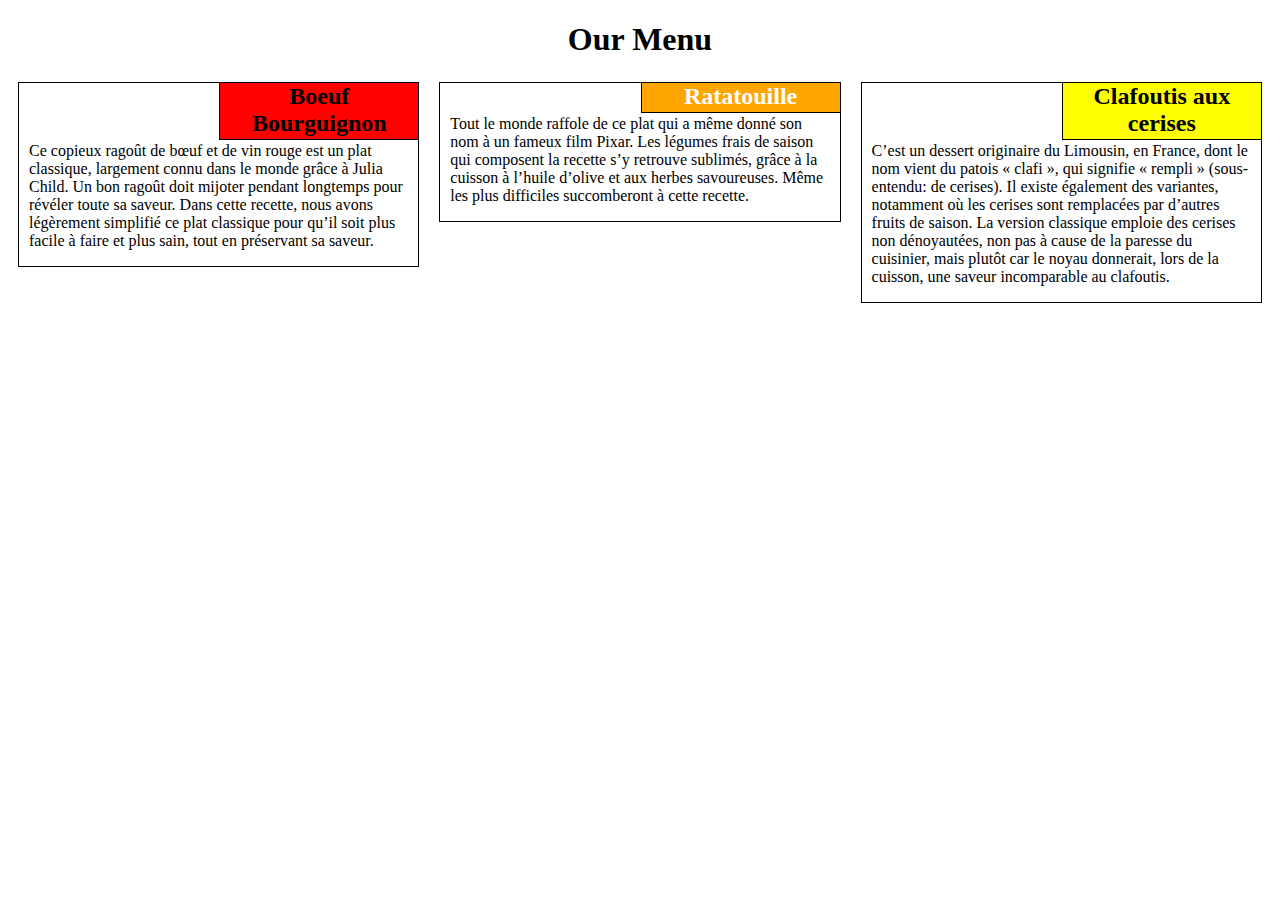
<file: module2-solution/index.html>
<!DOCTYPE html>
<html>
<head>
<meta charset="utf-8">
<meta name="viewport" content="width=device-width, initial-scale=1">
<title>Menu</title>
<link rel="stylesheet" type="text/css" href="css/styles.css">
</head>
<body>
<h1 align="center">Our  Menu</h1>

<div class="row">
 <div class="col-lg-4 col-md-6 col-sm-11">
    <div class='section'>
      <h2  class="boeuf">Boeuf  Bourguignon</h2>
      <p>  Ce copieux ragoût de bœuf et de vin rouge est un plat classique, largement connu dans le monde grâce à Julia Child. Un bon ragoût doit mijoter pendant longtemps pour révéler toute sa saveur. Dans cette recette, nous avons légèrement simplifié ce plat classique pour qu’il soit plus facile à faire et plus sain, tout en préservant sa saveur.</p>
    </div>
  </div>
  <div class="col-lg-4 col-md-6 col-sm-11">
    <div class='section'>
      <h2 class="ratatouille">Ratatouille</h2>
      <p>Tout le monde raffole de ce plat qui a même donné son nom à un fameux film Pixar. Les légumes frais de saison qui composent la recette s’y retrouve sublimés, grâce à la cuisson à l’huile d’olive et aux herbes savoureuses. Même les plus difficiles succomberont à cette recette.</p>
    </div>
  </div>
  <div class="col-lg-4 col-md-12 col-sm-11">
    <div class='section'>
      <h2 class="clafoutis" >Clafoutis aux cerises</h2>
      <p>C’est un dessert originaire du Limousin, en France, dont le nom vient du patois « clafi », qui signifie « rempli » (sous-entendu: de cerises). Il existe également des variantes, notamment où les cerises sont remplacées par d’autres fruits de saison. La version classique emploie des cerises non dénoyautées, non pas à cause de la paresse du cuisinier, mais plutôt car le noyau donnerait, lors de la cuisson, une saveur incomparable au clafoutis.</p>
    </div>
  </div>
</div>
</body>
</html>
</file>
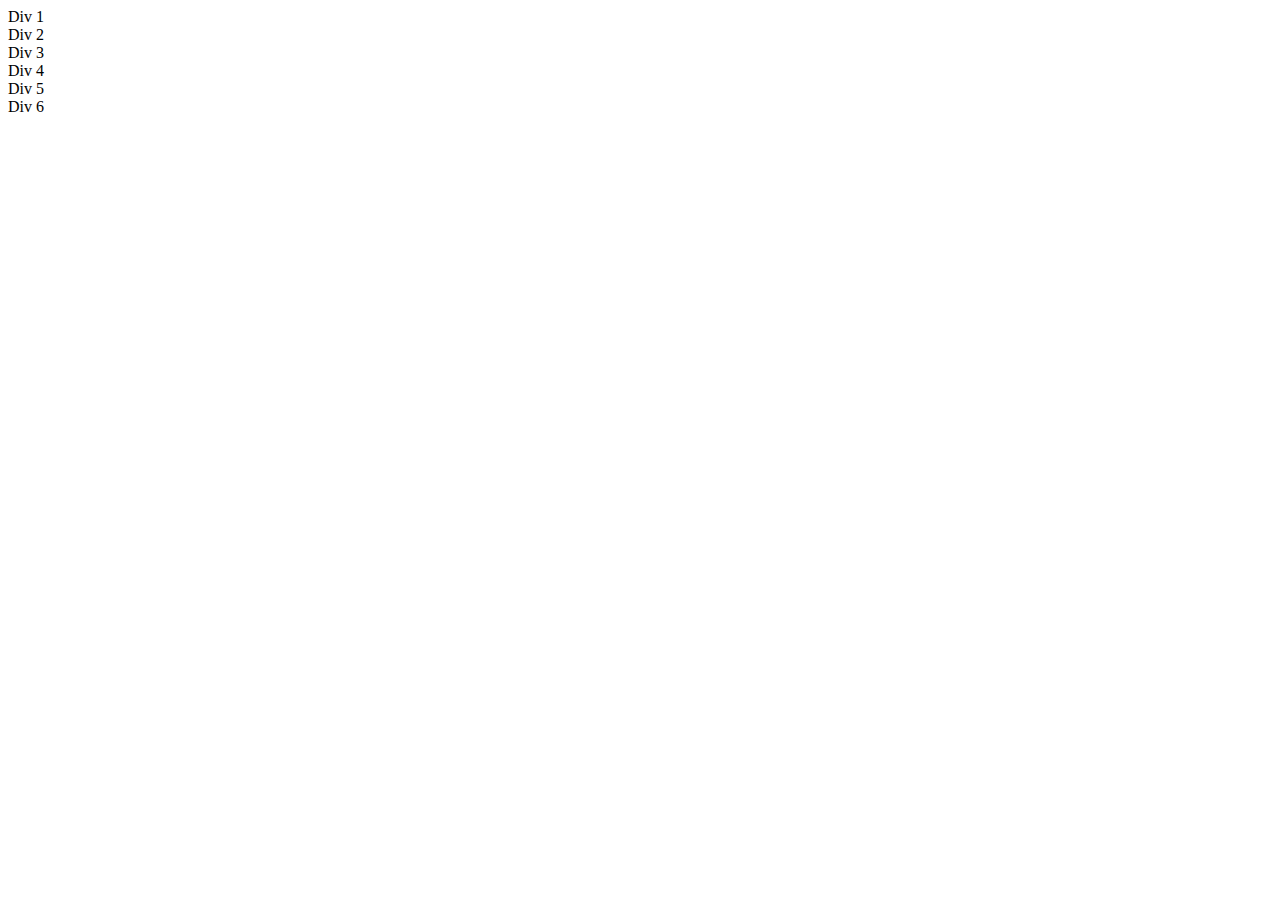
<file: site/index.html>
<!DOCTYPE html>
<html>
<head>
	<title>Hello Coursera !</title>
</head>
<style type="text/css">
	a:hover:nth-child(5) {
  font-size: 24px;
}
</style>
<body>
<div>Div 1</div>
  <div>Div 2</div>
  <div>Div 3</div>
  <div>Div 4</div>
  <div>Div 5</div>
  <div>Div 6</div>
</body>
</html>
</file>
<file: module2-solution/css/styles.css>
body {
	font-family: ""Optima"", cursive, sans-serif;  
  
}

h1 {
	font-size: 2em;
	text-align: center;
}

* {
  box-sizing: border-box;
}

.row {
  width: 100%;
}

p {
  clear: right;
  margin-right: auto;
  margin-left: auto;
}

div.section {
	border: 1px solid black;
    padding : 0px 10px 0px 10px;
    margin : 2px 10px 15px 10px;
    background-color: alpha;
}

h2 {
	font-size: 1.5em;
	text-align: right;
	border: 1px solid black;
	float: right;
	position: relative;
	padding : 0px 10px 2px 10px;
	margin : -1px -11px 2px 2px;
	width : 200px;
	text-align: center;

}

h2.boeuf {
	background-color: red;
}

h2.ratatouille {
	background-color: orange;
	color: white ;
}

h2.clafoutis {
	background-color: yellow;
}

/********** Large devices only **********/
@media (min-width: 992px) {
  .col-lg-1, .col-lg-2, .col-lg-3, .col-lg-4, .col-lg-5, .col-lg-6, .col-lg-7, .col-lg-8, .col-lg-9, .col-lg-10, .col-lg-11, .col-lg-12 {
    float: left;
    
  }
  .col-lg-1 {
    width: 8.33%;
  }
  .col-lg-2 {
    width: 16.66%;
  }
  .col-lg-3 {
    width: 25%;
  }
  .col-lg-4 {
  	  width: 33.33%; /* three boxes (use 25% for four, and 50% for two, etc) */
   }
  .col-lg-5 {
    width: 41.66%;
  }
  .col-lg-6 {
    width: 50%;
  }
  .col-lg-7 {
    width: 58.33%;
  }
  .col-lg-8 {
    width: 66.66%;
  }
  .col-lg-9 {
    width: 74.99%;
  }
  .col-lg-10 {
    width: 83.33%;
  }
  .col-lg-11 {
    width: 91.66%;
  }
  .col-lg-12 {
    width: 100%;
  }
}

/********** Medium devices only **********/
@media (min-width: 768px) and (max-width: 991px) {
  .col-md-1, .col-md-2, .col-md-3, .col-md-4, .col-md-5, .col-md-6, .col-md-7, .col-md-8, .col-md-9, .col-md-10, .col-md-11, .col-md-12 {
    float: left;
    
  }
  .col-md-1 {
    width: 8.33%;
  }
  .col-md-2 {
    width: 16.66%;
  }
  .col-md-3 {
    width: 25%;
  }
  .col-md-4 {
    width: 33.33%;
  }
  .col-md-5 {
    width: 41.66%;
  }
  .col-md-6 {
    width: 50%;
  }
  .col-md-7 {
    width: 58.33%;
  }
  .col-md-8 {
    width: 66.66%;
  }
  .col-md-9 {
    width: 74.99%;
  }
  .col-md-10 {
    width: 83.33%;
  }
  .col-md-11 {
    width: 91.66%;
  }
  .col-md-12 {
    width: 100%;
  }
  /********** Small devices only **********/
@media (max-width: 767px) {
  .col-md-1, .col-md-2, .col-md-3, .col-md-4, .col-md-5, .col-md-6, .col-md-7, .col-md-8, .col-md-9, .col-md-10, .col-md-11, .col-md-12 {
    float: left;
    
  }
  .col-md-1 {
    width: 8.33%;
  }
  .col-md-2 {
    width: 16.66%;
  }
  .col-md-3 {
    width: 25%;
  }
  .col-md-4 {
    width: 33.33%;
  }
  .col-md-5 {
    width: 41.66%;
  }
  .col-md-6 {
    width: 50%;
  }
  .col-md-7 {
    width: 58.33%;
  }
  .col-md-8 {
    width: 66.66%;
  }
  .col-md-9 {
    width: 74.99%;
  }
  .col-md-10 {
    width: 83.33%;
  }
  .col-md-11 {
    width: 91.66%;
  }
  .col-md-12 {
    width: 100%;
  }
}
</file>
